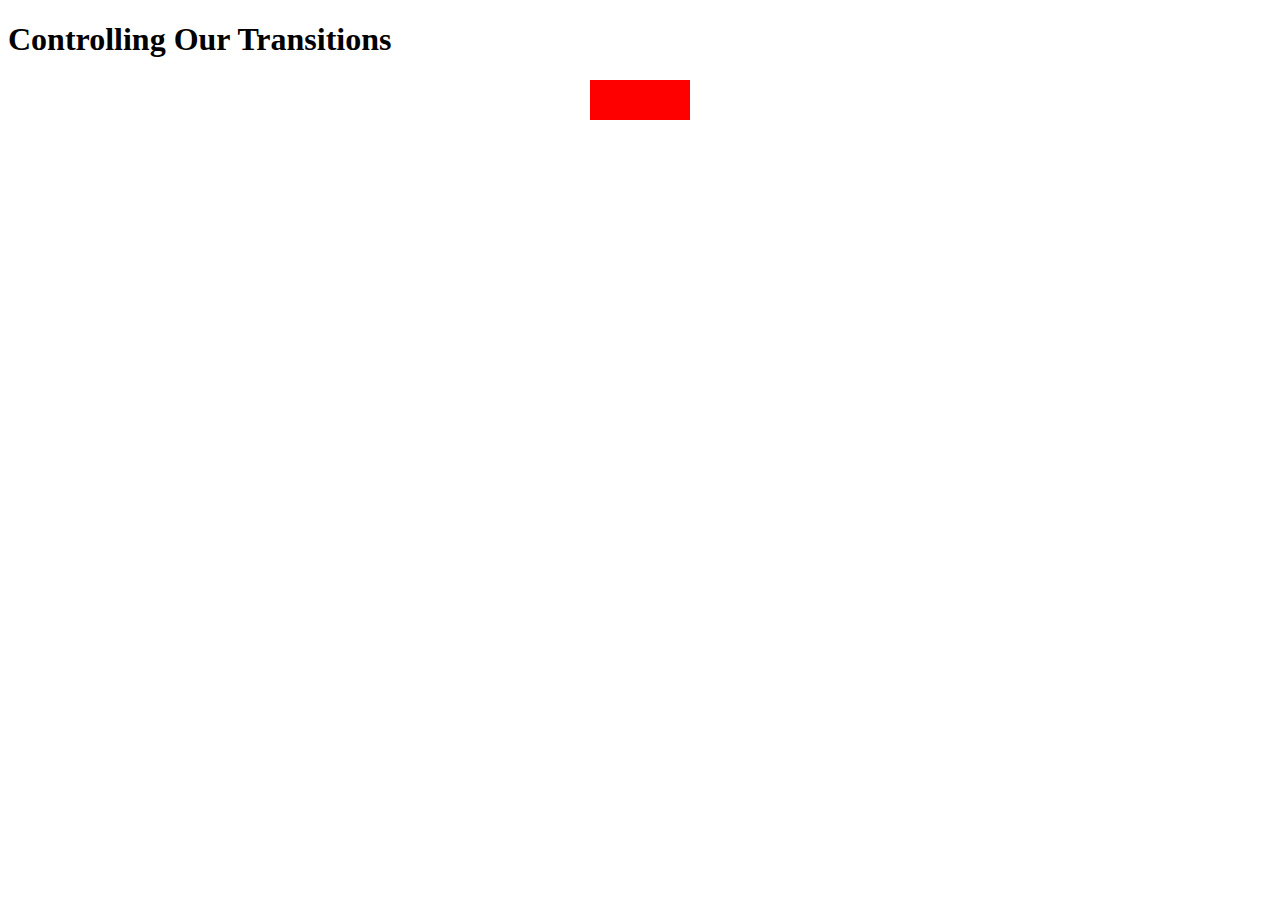
<file: animation/controlling-our-transitions/index.html>
<!DOCTYPE html>
<html>
<head>
  <meta charset="utf-8">
  <title> Controlling Our Transitions </title>
  <link href="styles.css" rel="stylesheet" />
</head>
<body>

  <h1> Controlling Our Transitions </h1>

  <div class="transition-div"></div>

  <script src="script.js"></script>
</body>
</html>
</file>
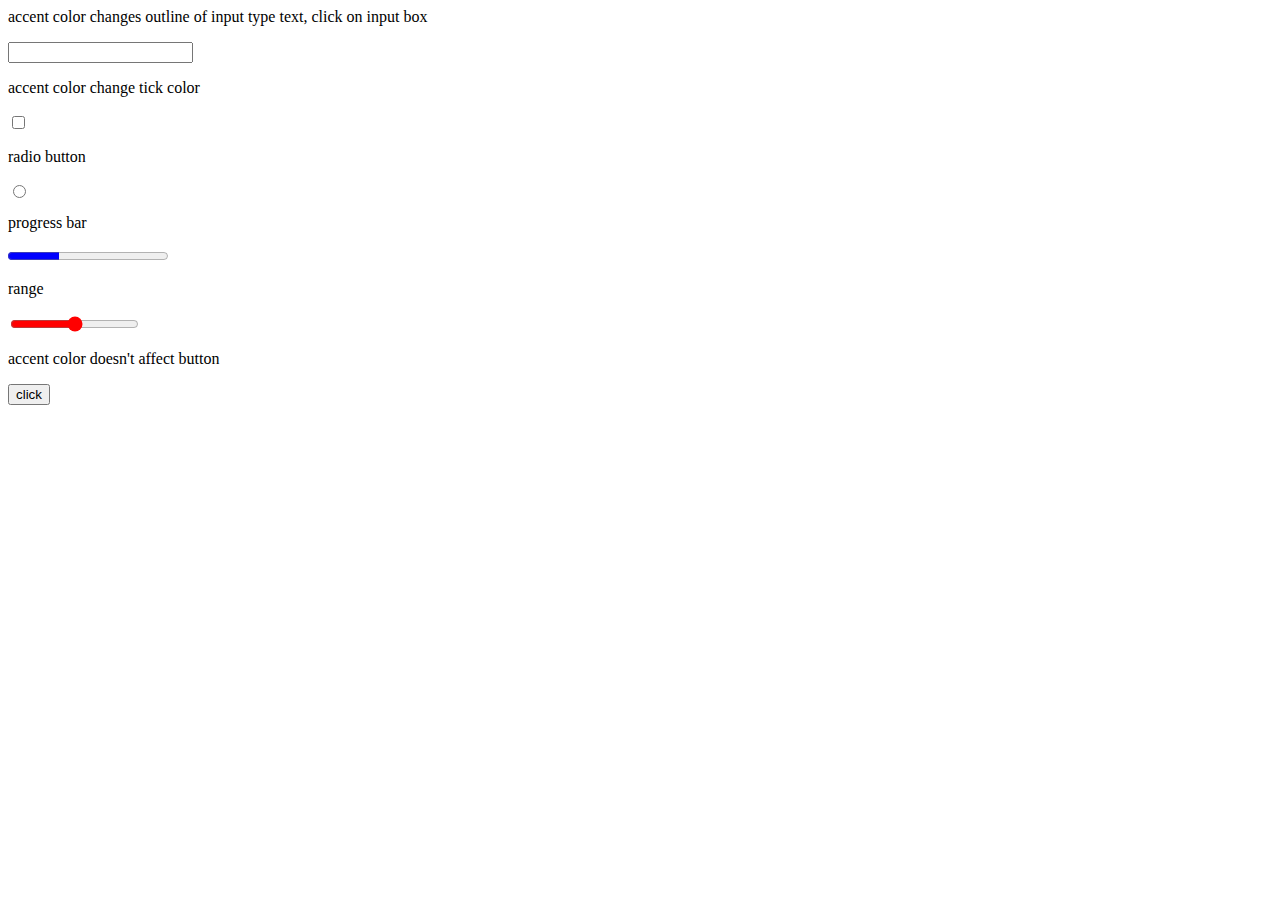
<file: cssexamples/accentcolor/index.html>
<html>
    <head>
        <link rel ="stylesheet"  href="style.css">
    </head>
    <body>

        <div>
            <p>accent color changes outline of input type text, click on input box</p>
            <input type="text">
        </div>
        <div>
            <p>accent color change tick color</p>
            <input type="checkbox">
        </div>
        <div>
            <p>radio button</p>
            <input type="radio">
        </div>
        <div>
            <p>progress bar</p>
            <progress value="32" max="100"> 32% </progress>
        </div>
        <div>
            <p>range</p>
            <input type="range">
        </div>
        <div>
            <p>accent color doesn't affect button</p>
            <input type="button" value="click">
        </div>
    </body>
</html>
</file>
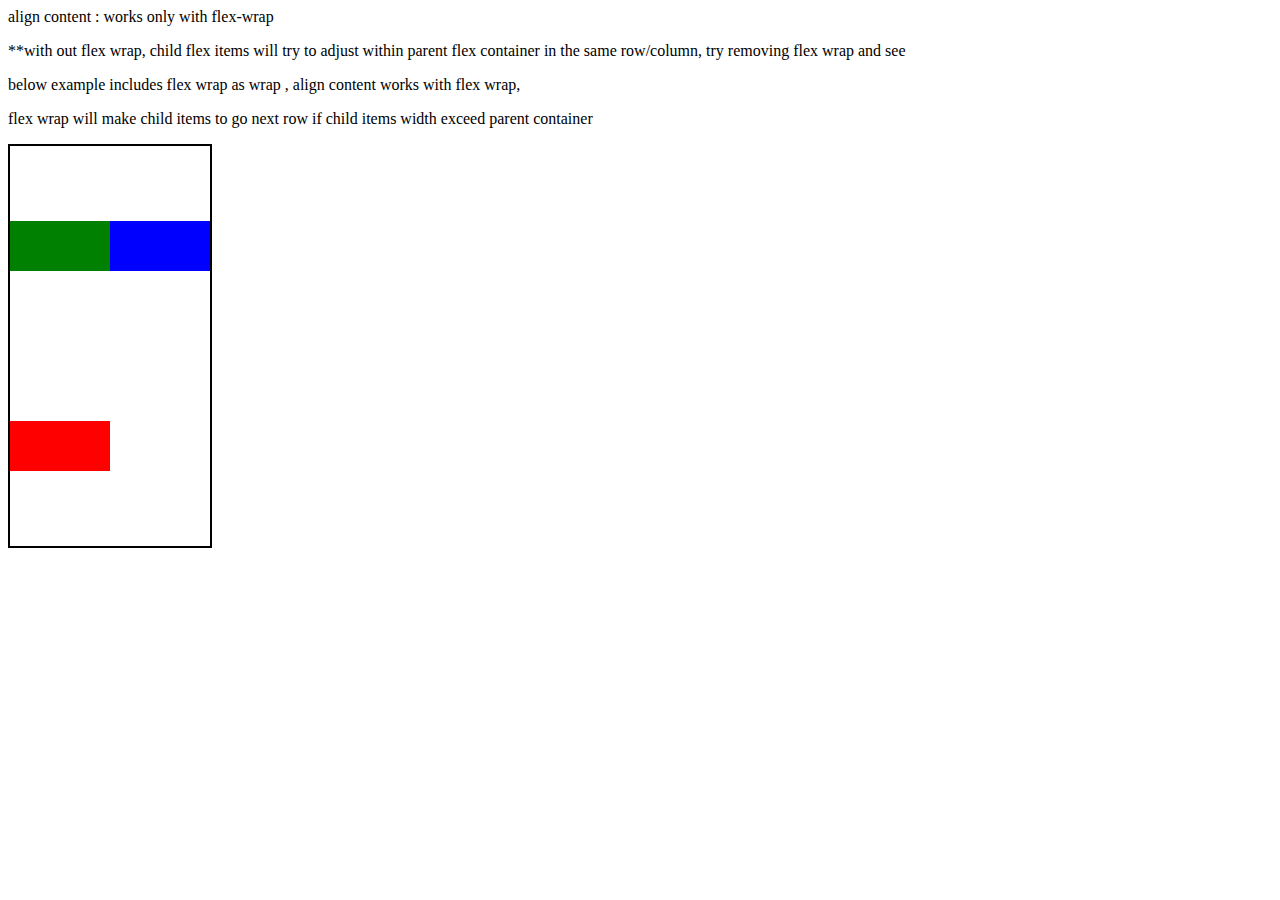
<file: cssexamples/align-content-example/index.html>
<html>
    <head>
        <link rel="stylesheet" href="style.css">
    </head>
    <body>
        <p>align content : works only with flex-wrap</p>
        <p>**with out flex wrap, child flex items will try to adjust within 
            parent flex container in the same row/column, try removing flex wrap and see</p>
        <p>below example includes flex wrap as wrap
            , align content works with flex wrap, 
        </p>
        <p>flex wrap will make child items to go next row if child items width exceed parent container</p>
        <div class="container">
            <div class="first"></div>
            <div class="second"></div>
            <div class="third"></div>
            <!-- uncomment below and see how wrap works -->
            <!-- <div class="fourth"></div>
            <div class="fifth"></div> -->
        </div>

    </body>
</html>
</file>
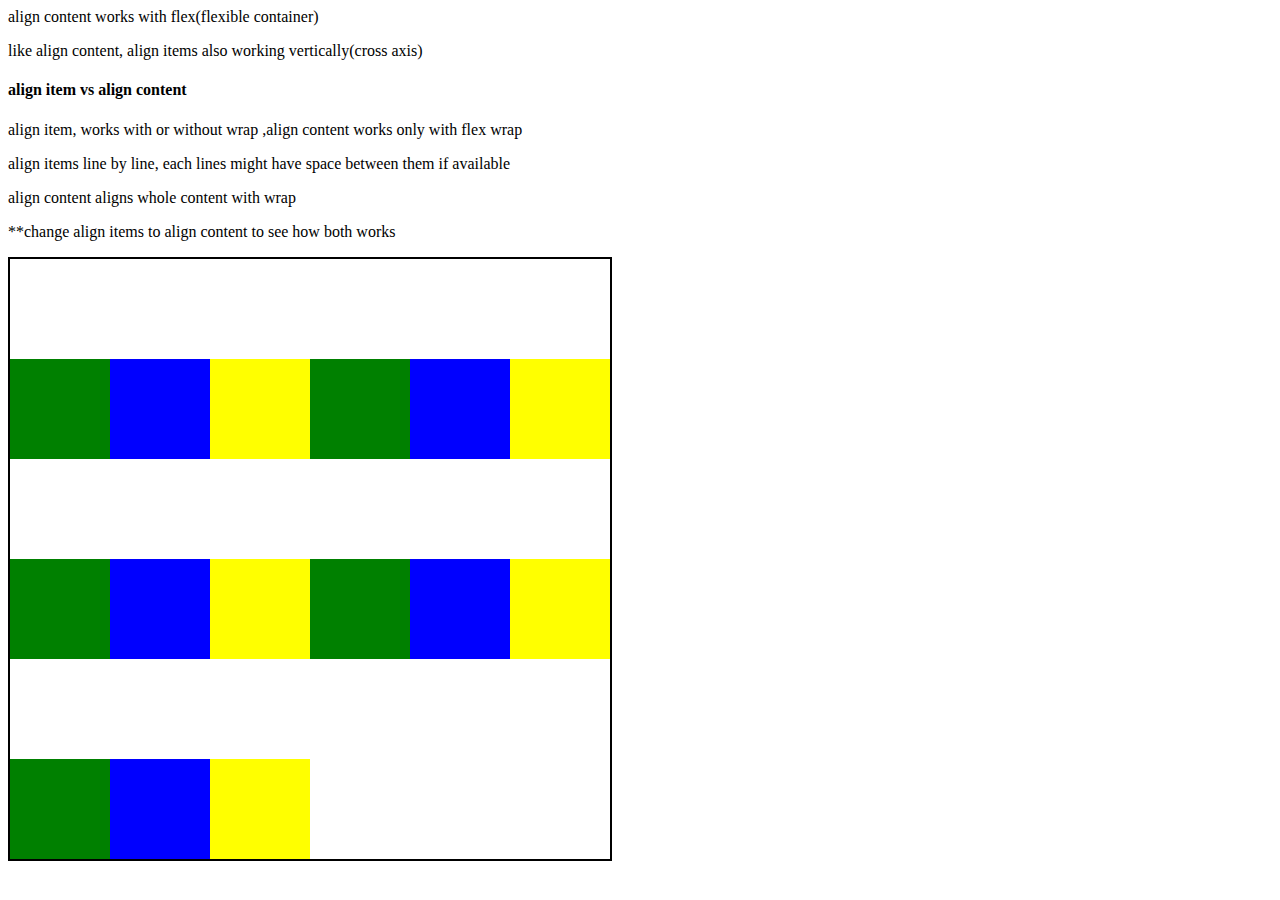
<file: cssexamples/align-items-example/index.html>
<html>
    <head>
        <link rel="stylesheet" href="style.css">
    </head>
    <body>
        <p>align content works with flex(flexible container)</p>
        <p>like align content, align items also working vertically(cross axis)</p>
        <h4>align item vs align content</h4>
        <p>align item, works with or without wrap ,align content works only with flex wrap </p>
        <p>align items line by line, each lines might have space between them if available</p>
        <p>align content aligns whole content with wrap</p>
        <p>**change align items to align content to see how both works</p>
        <div class="container">
            <div class="item1"></div>
            <div class="item2"></div>
            <div class="item3"></div>
            <div class="item1"></div>
            <div class="item2"></div>
            <div class="item3"></div>
            <div class="item1"></div>
            <div class="item2"></div>
            <div class="item3"></div>
            <div class="item1"></div>
            <div class="item2"></div>
            <div class="item3"></div>
            <div class="item1"></div>
            <div class="item2"></div>
            <div class="item3"></div>
            
        </div>
    </body>
</html>
</file>
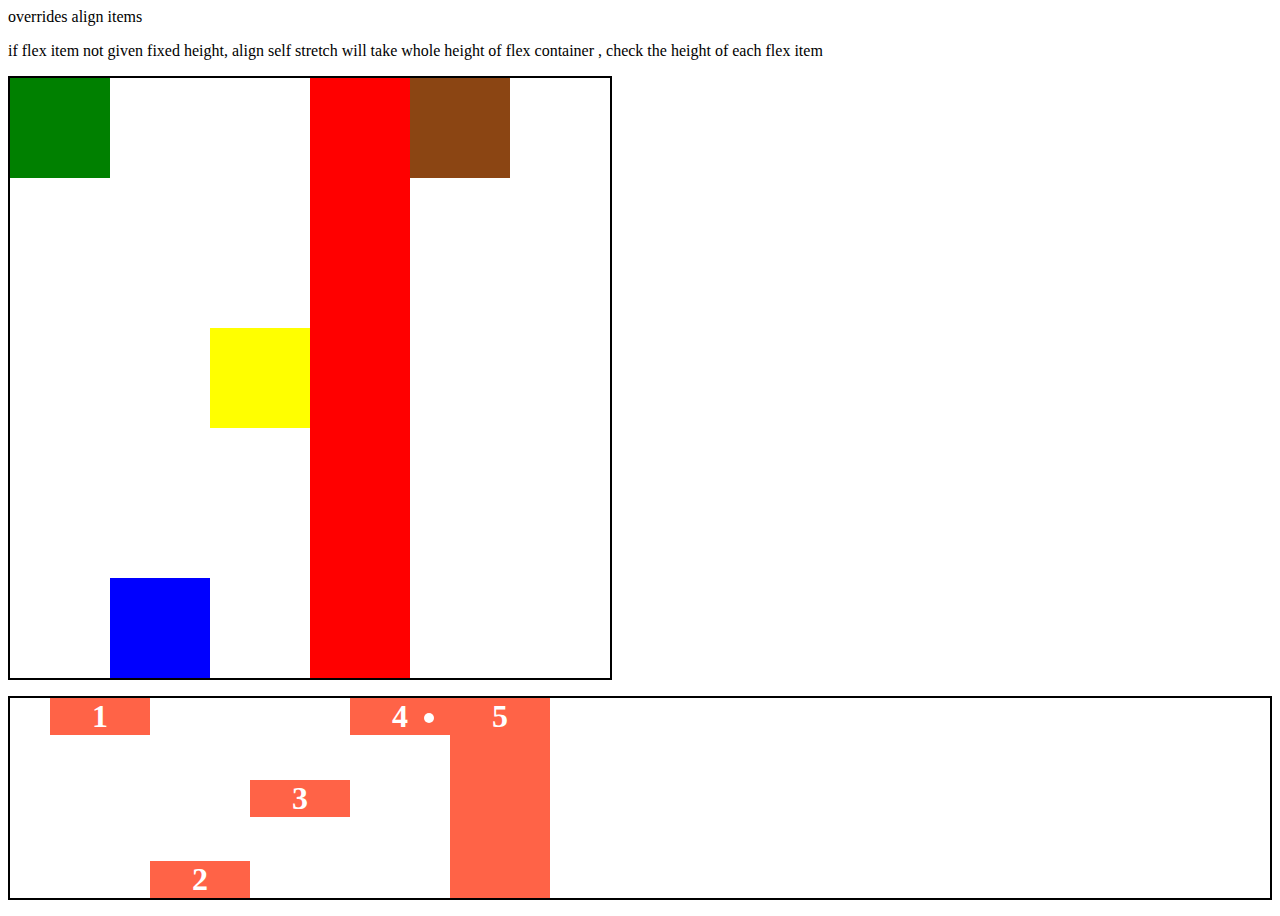
<file: cssexamples/align-self-example/index.html>
<html>
    <head>
        <link rel="stylesheet" href="style.css">
    </head>
    <body>
        <p>overrides align items</p>
        <p>if flex item not given fixed height, align self stretch
            will take whole height of flex container
            , check the height of each flex item
        </p>
        <div class="container">
            <div class="item1"></div>
            <div class="item2"></div>
            <div class="item3"></div>
            <div class="item4"></div>
            <div class="item5"></div>
        </div>
        <ul class="flex-container">
            <li class="flex-item flex-start">1</li>
            <li class="flex-item flex-end">2</li>
            <li class="flex-item center">3</li>
            <li class="flex-item baseline">4</li>
            <li class="flex-item stretch">5</li>
          </ul>
    </body>
</html>
</file>
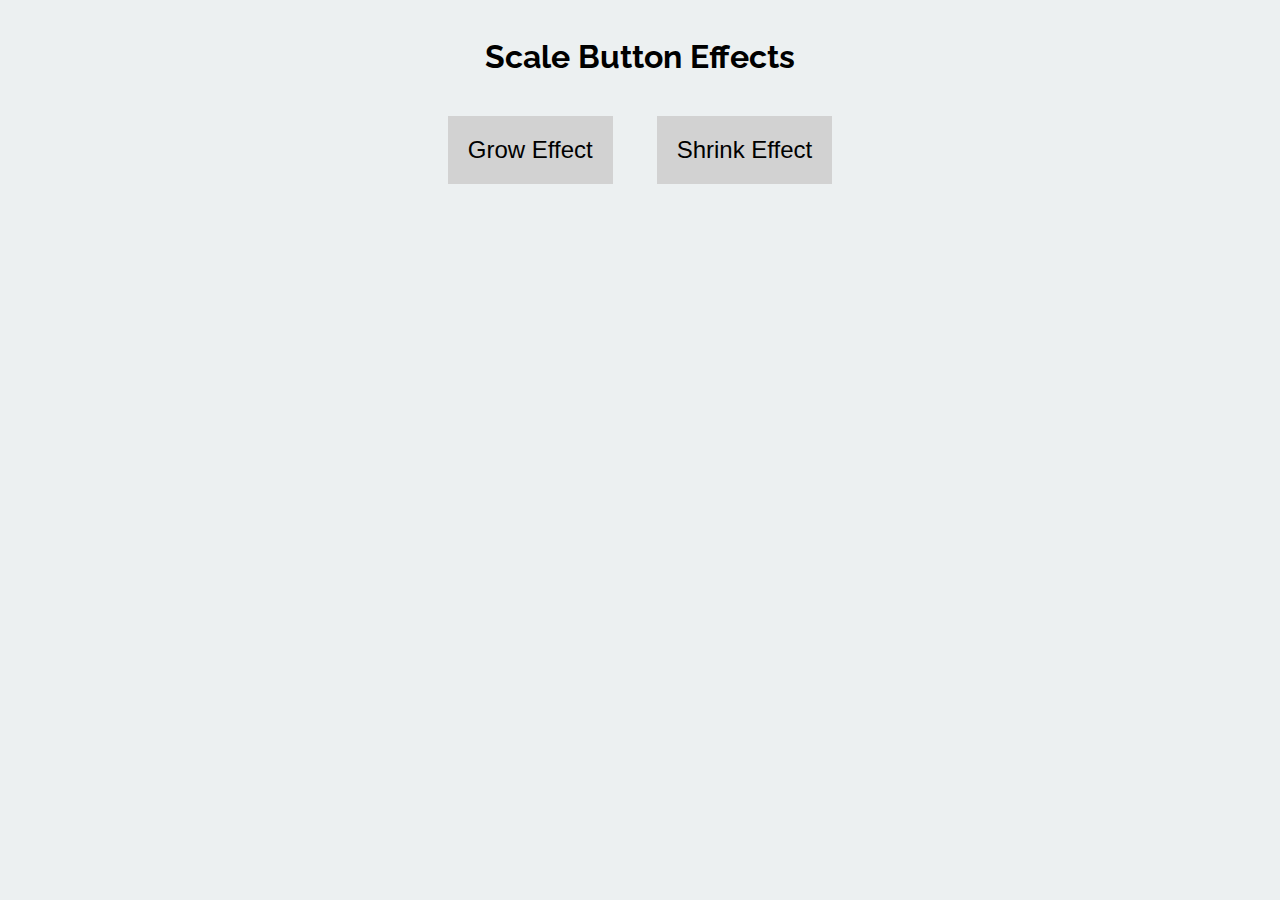
<file: animation/button_effects/32+-+Scale+Effect+-+Grow+and+Shrink+Button+Size/32 - Scale Effect - Grow and Shrink Button Size/index.html>
<!DOCTYPE html>
<html>
<head>
  <meta charset="utf-8">
  <title> Scale Effect - Grow and Shrink Button Size </title>
  <link href="https://fonts.googleapis.com/css?family=Raleway" rel="stylesheet">
  <link href="styles.css" rel="stylesheet" />
</head>
<body>

  <h1 class="page-title"> Scale Button Effects </h1>

  <div class="button-container">
    <button class="button grow">
      Grow Effect
    </button>

    <button class="button shrink">
      Shrink Effect
    </button>
  </div>

  <script src="script.js"></script>
</body>
</html>
</file>
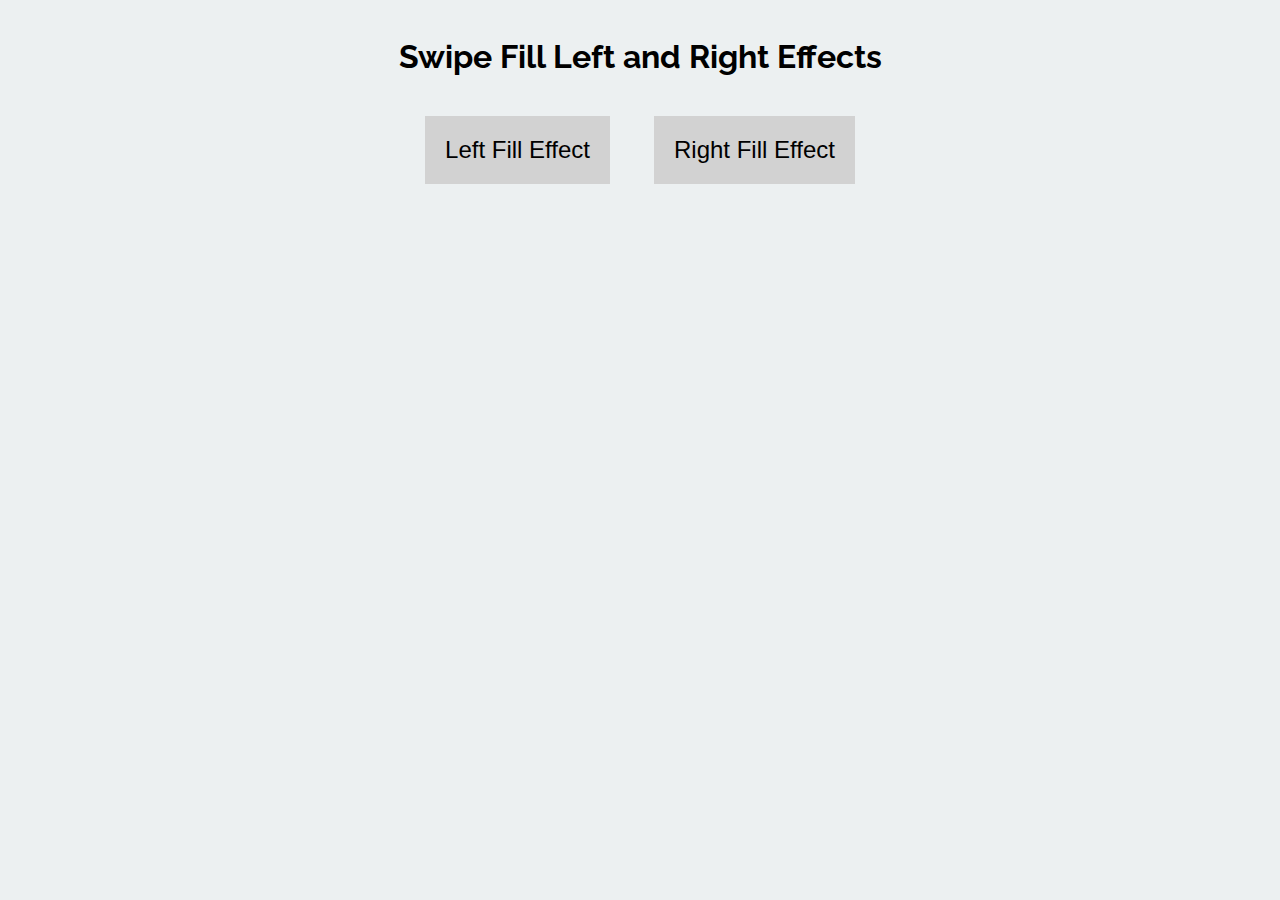
<file: animation/button_effects/33+-+Swipe+Fill+Left+and+Right+Effects/33 - Swipe Fill Left and Right Effects/index.html>
<!DOCTYPE html>
<html>
<head>
  <meta charset="utf-8">
  <title> Swipe Fill Left and Right Effects </title>
  <link href="https://fonts.googleapis.com/css?family=Raleway" rel="stylesheet">
  <link href="styles.css" rel="stylesheet" />
</head>
<body>

  <h1 class="page-title"> Swipe Fill Left and Right Effects </h1>

  <div class="button-container">
    <button class="button left">
      <span>Left Fill Effect</span>
    </button>

    <button class="button right">
      <span>Right Fill Effect</span>
    </button>
  </div>

  <script src="script.js"></script>
</body>
</html>
</file>
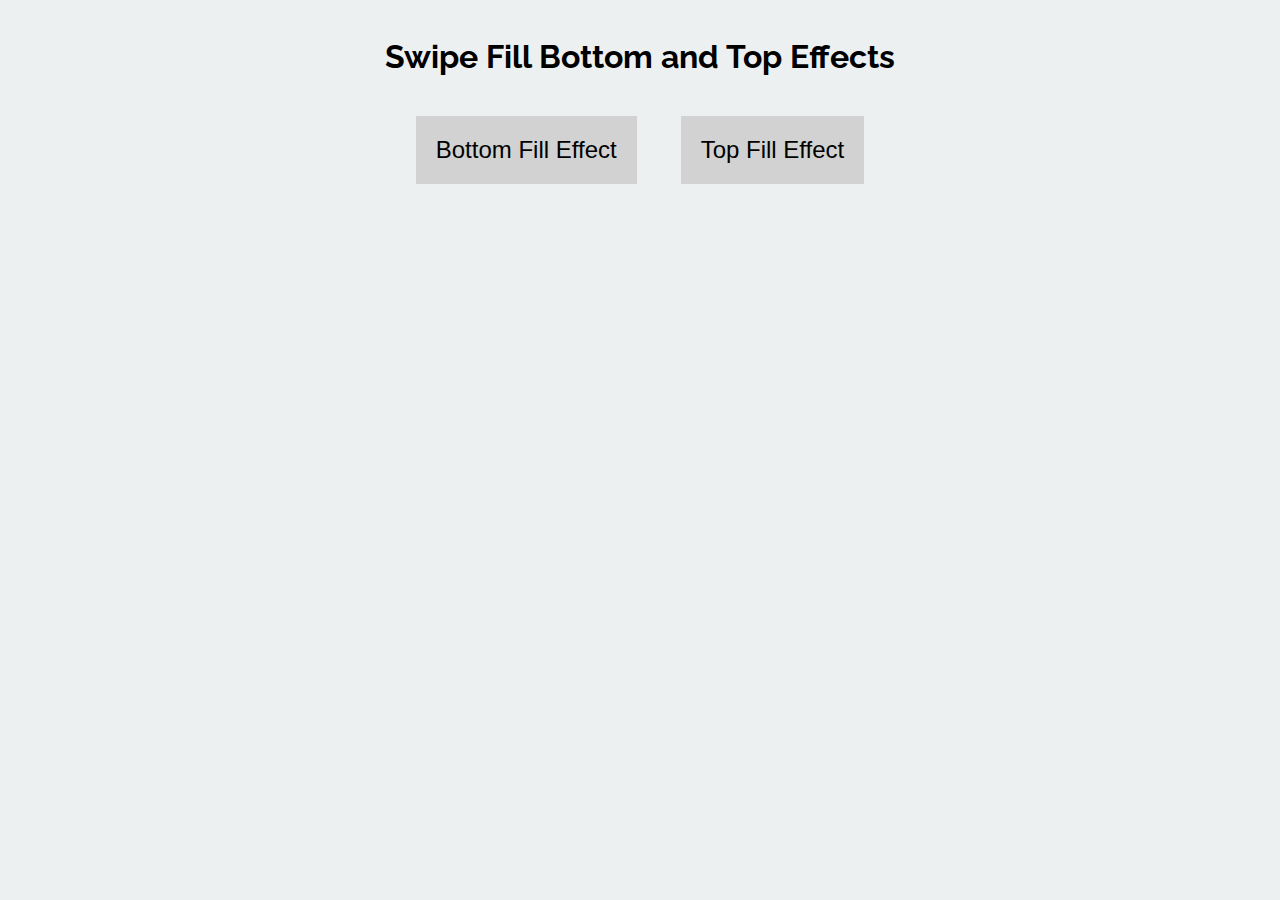
<file: animation/button_effects/34+-+Swipe+Fill+Bottom,+Top+Effects/34 - Swipe Fill Bottom, Top Effects/index.html>
<!DOCTYPE html>
<html>
<head>
  <meta charset="utf-8">
  <title> Swipe Fill Bottom and Top Effects </title>
  <link href="https://fonts.googleapis.com/css?family=Raleway" rel="stylesheet">
  <link href="styles.css" rel="stylesheet" />
</head>
<body>

  <h1 class="page-title"> Swipe Fill Bottom and Top Effects </h1>

  <div class="button-container">
    <button class="button bottom">
      <span>Bottom Fill Effect</span>
    </button>

    <button class="button top">
      <span>Top Fill Effect</span>
    </button>
  </div>

  <script src="script.js"></script>
</body>
</html>
</file>
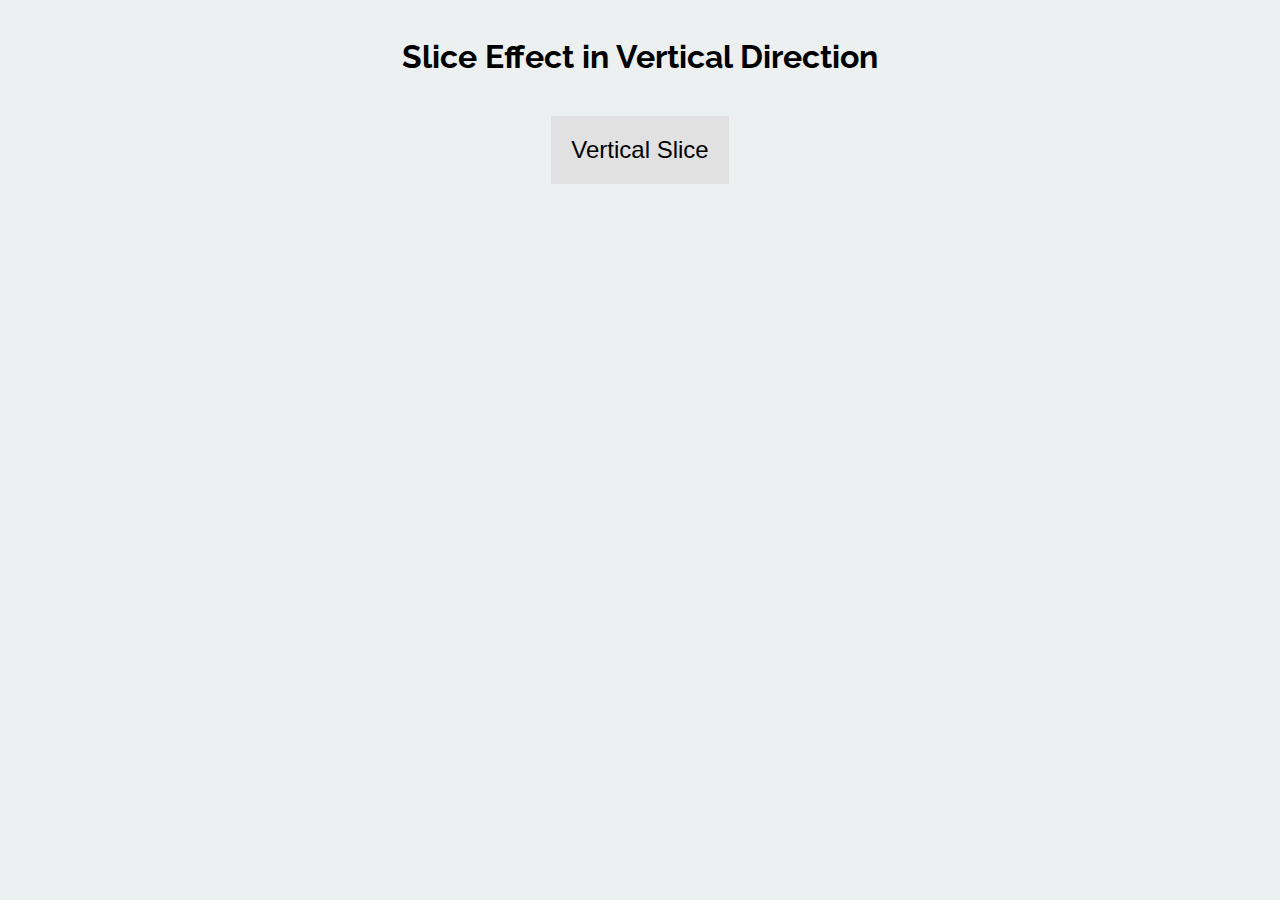
<file: animation/button_effects/35+-+Slice+Effect+in+Vertical+Direction/35 - Slice Effect in Vertical Direction/index.html>
<!DOCTYPE html>
<html>
<head>
  <meta charset="utf-8">
  <title> Slice Effect in Vertical Direction </title>
  <link href="https://fonts.googleapis.com/css?family=Raleway" rel="stylesheet">
  <link href="styles.css" rel="stylesheet" />
</head>
<body>

  <h1 class="page-title"> Slice Effect in Vertical Direction </h1>

  <div class="button-container">
    <button class="button vertical">
      <span>Vertical Slice</span>
    </button>
  </div>

  <script src="script.js"></script>
</body>
</html>
</file>
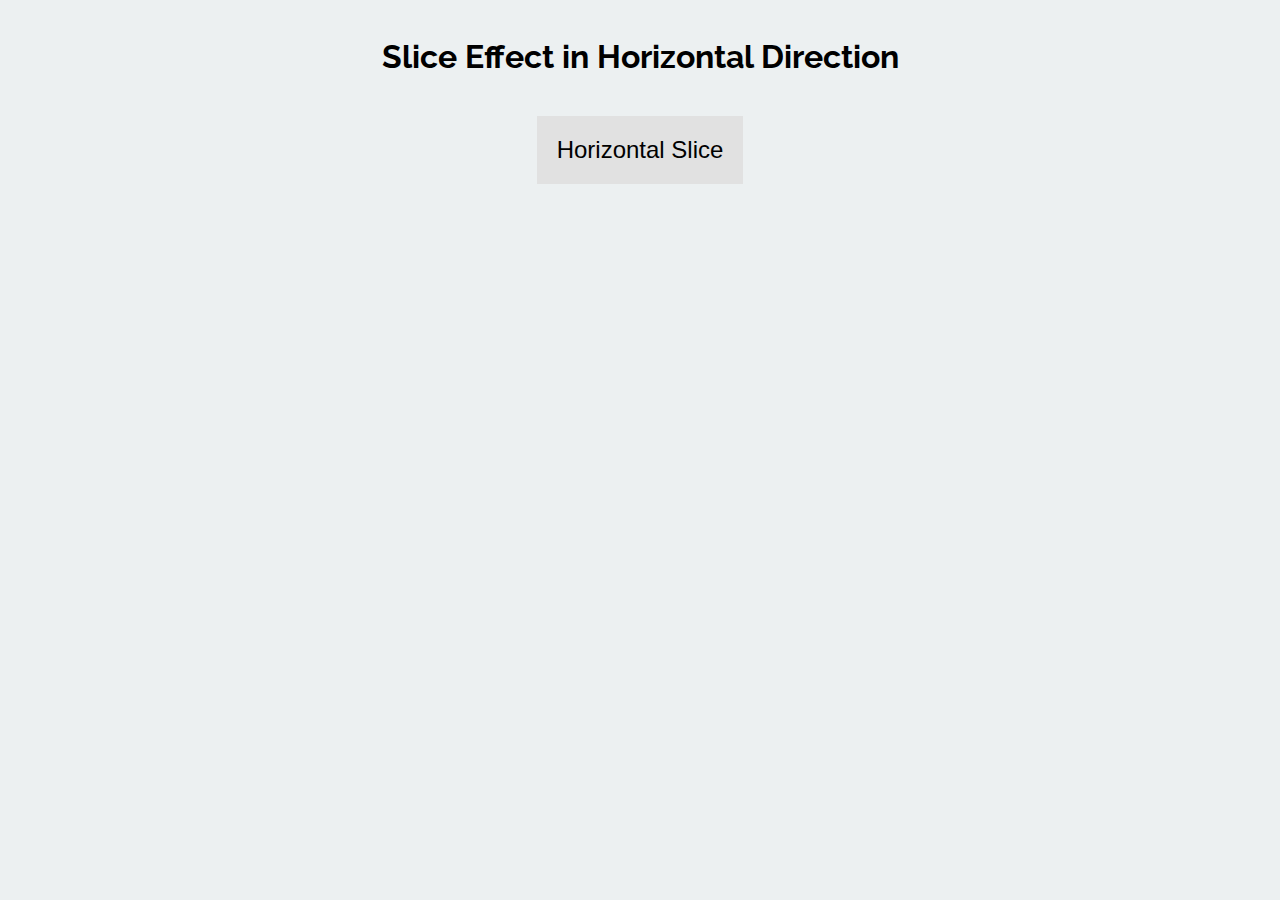
<file: animation/button_effects/36+-+Slice+Effect+in++Horizontal+Direction/36 - Slice Effect in  Horizontal Direction/index.html>
<!DOCTYPE html>
<html>
<head>
  <meta charset="utf-8">
  <title> Slice Effect in Horizontal Direction </title>
  <link href="https://fonts.googleapis.com/css?family=Raleway" rel="stylesheet">
  <link href="styles.css" rel="stylesheet" />
</head>
<body>

  <h1 class="page-title"> Slice Effect in Horizontal Direction </h1>

  <div class="button-container">
    <button class="button horizontal">
      <span>Horizontal Slice</span>
    </button>
  </div>

  <script src="script.js"></script>
</body>
</html>
</file>
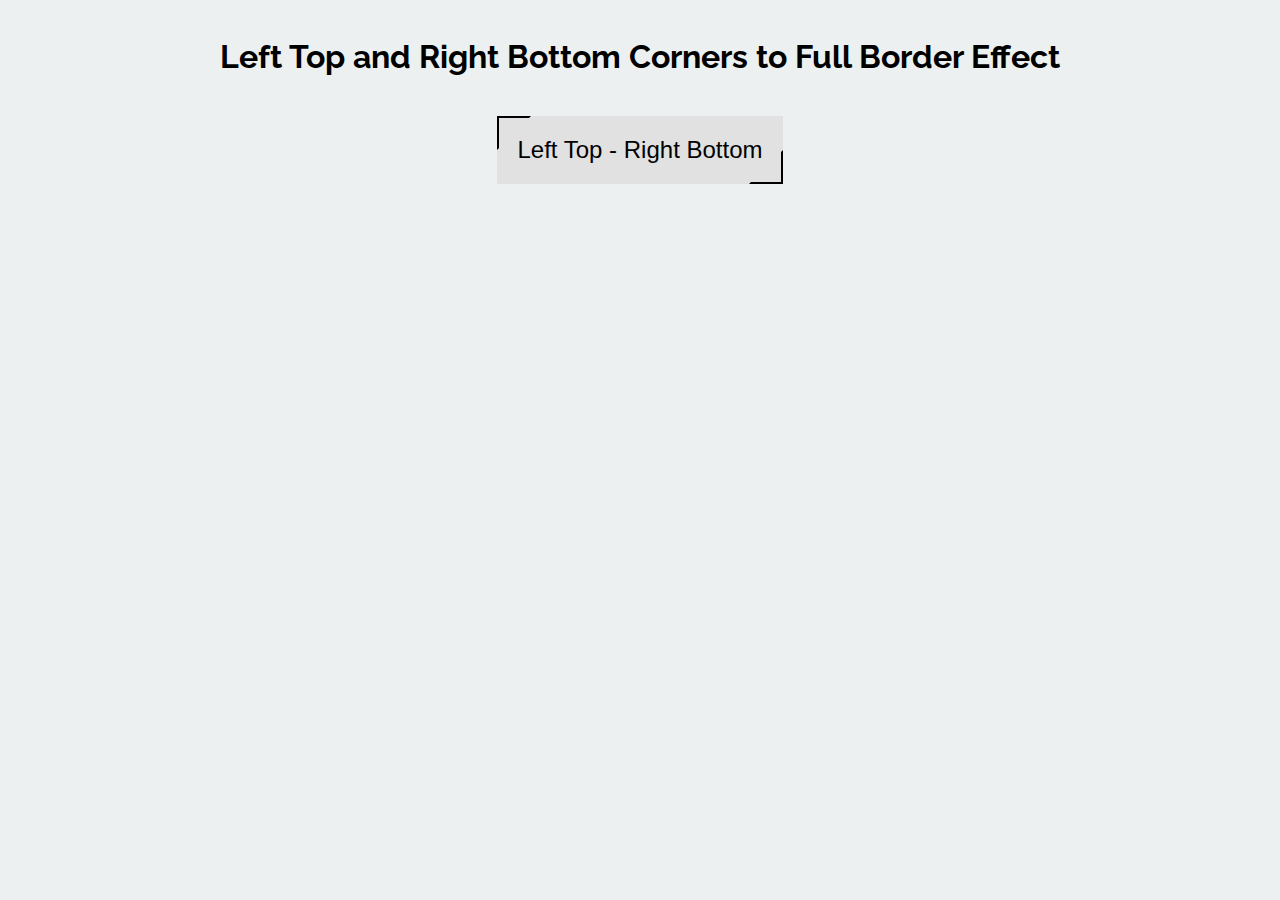
<file: animation/button_effects/37+-+Left+Top+and+Right+Bottom+Corners+to+Full+Border+Effect/37 - Left Top and Right Bottom Corners to Full Border Effect/index.html>
<!DOCTYPE html>
<html>
<head>
  <meta charset="utf-8">
  <title> Left Top and Right Bottom Corners to  Full Border Effect </title>
  <link href="https://fonts.googleapis.com/css?family=Raleway" rel="stylesheet">
  <link href="styles.css" rel="stylesheet" />
</head>
<body>

  <h1 class="page-title"> Left Top and Right Bottom Corners to  Full Border Effect </h1>

  <div class="button-container">
    <button class="button first">
      Left Top - Right Bottom
    </button>
  </div>

  <script src="script.js"></script>
</body>
</html>
</file>
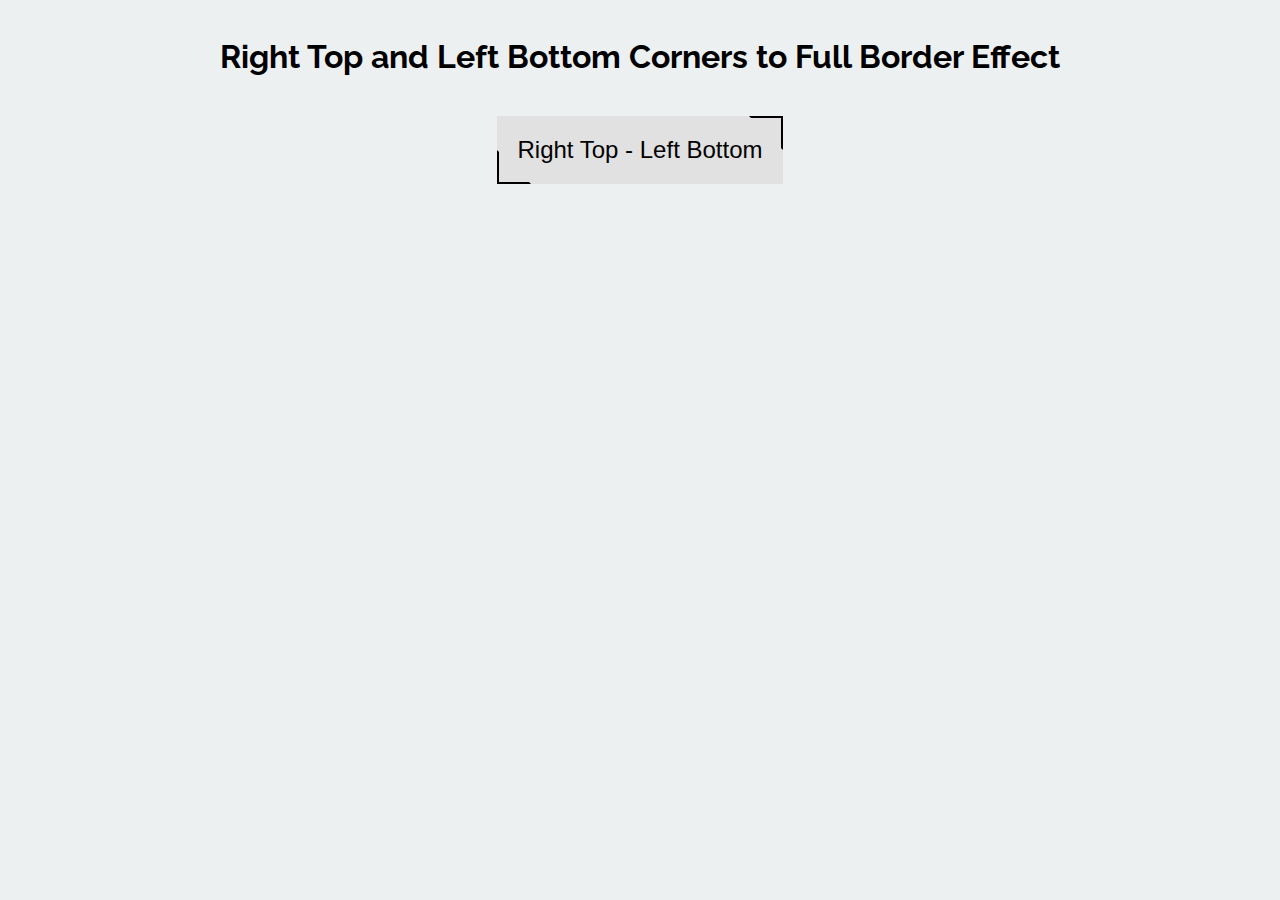
<file: animation/button_effects/38+-+Right+Top+and+Left+Bottom+Corners+to++Full+Border+Effect/38 - Right Top and Left Bottom Corners to  Full Border Effect/index.html>
<!DOCTYPE html>
<html>
<head>
  <meta charset="utf-8">
  <title> Right Top and Left Bottom Corners to  Full Border Effect </title>
  <link href="https://fonts.googleapis.com/css?family=Raleway" rel="stylesheet">
  <link href="styles.css" rel="stylesheet" />
</head>
<body>

  <h1 class="page-title"> Right Top and Left Bottom Corners to  Full Border Effect </h1>

  <div class="button-container">
    <button class="button second">
      Right Top - Left Bottom
    </button>
  </div>

  <script src="script.js"></script>
</body>
</html>
</file>
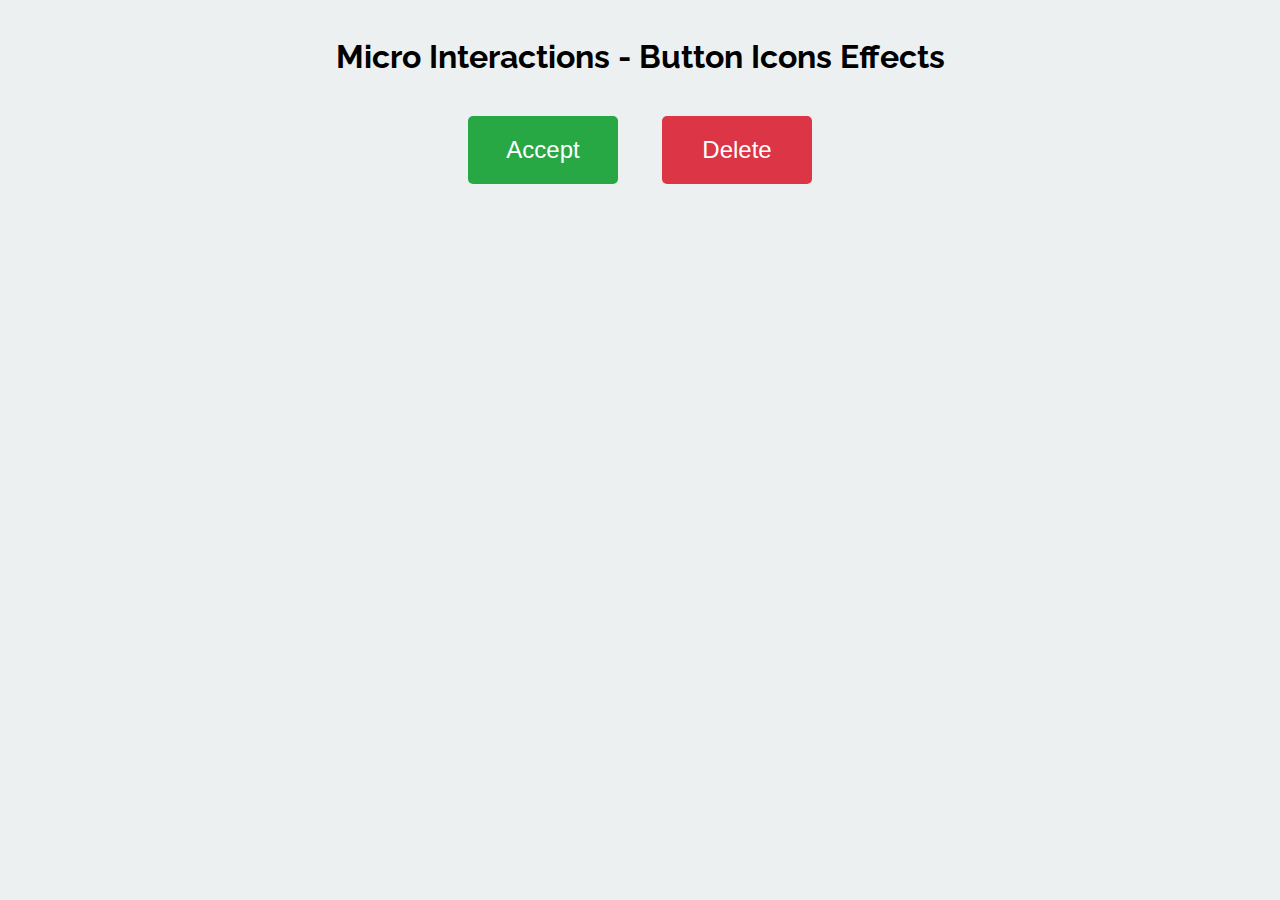
<file: animation/button_effects/39+-+Micro+Interactions+-+Simple+Button+Icons+Effects/39 - Micro Interactions - Simple Button Icons Effects/index.html>
<!DOCTYPE html>
<html>
<head>
  <meta charset="utf-8">
  <title> Micro Interactions - Button Icons Effects </title>
  <link href="https://fonts.googleapis.com/css?family=Raleway" rel="stylesheet">
  <link href="css/font-awesome.min.css" rel="stylesheet" />
  <link href="styles.css" rel="stylesheet" />

</head>
<body>

  <h1 class="page-title"> Micro Interactions - Button Icons Effects </h1>

  <div class="button-container">
    <button class="button accept">
      <span class="action">Accept</span>
      <i class="fa fa-check"></i>
    </button>

    <button class="button delete">
      <span class="action">Delete</span>
      <i class="fa fa-remove"></i>
    </button>
  </div>

  <script src="script.js"></script>
</body>
</html>
</file>
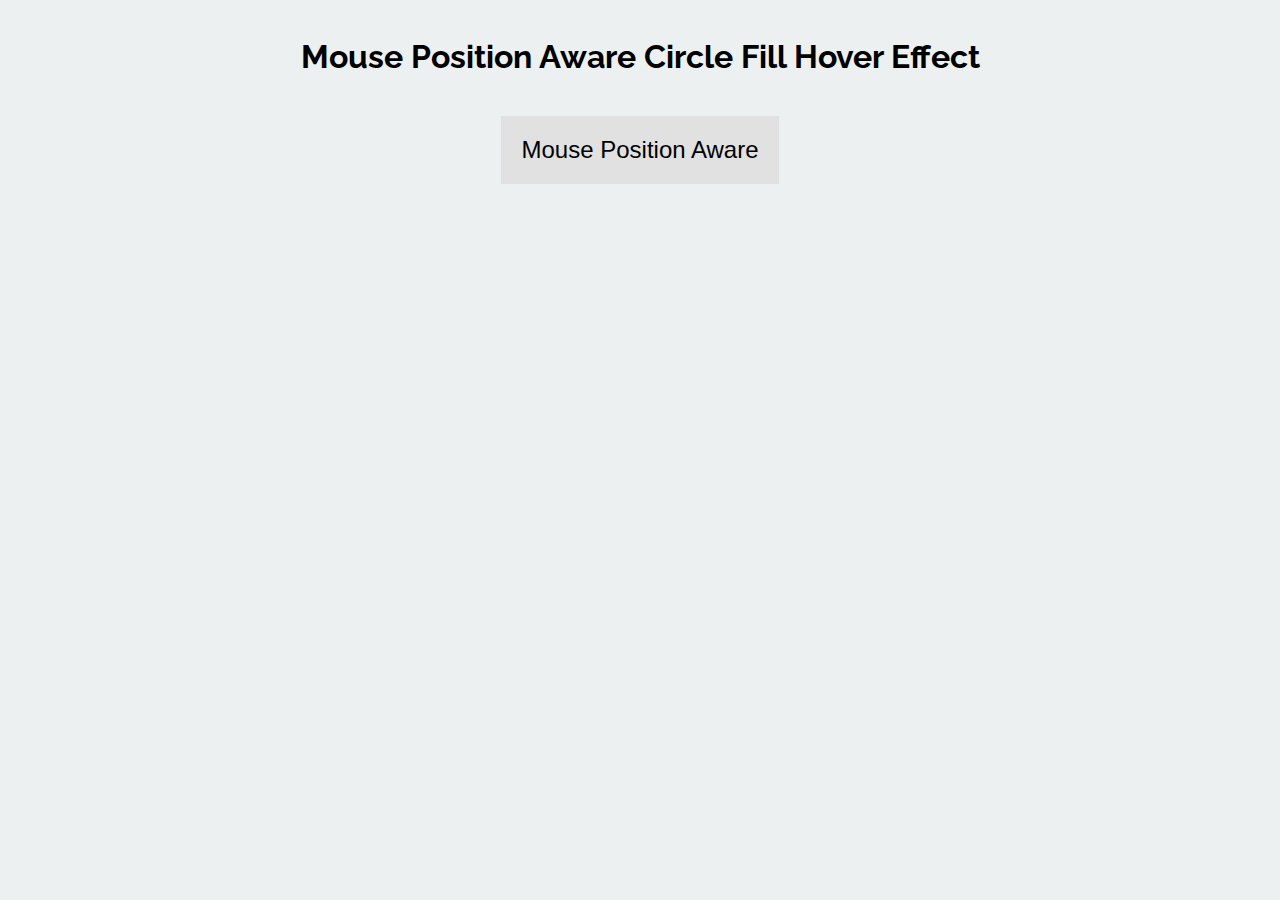
<file: animation/button_effects/41+-+Mouse+Position+Aware+Circle+Fill+Hover+Effect/41 - Mouse Position Aware Circle Fill Hover Effect/index.html>
<!DOCTYPE html>
<html>
<head>
  <meta charset="utf-8">
  <title> Mouse Position Aware Circle Fill Hover Effect </title>
  <link href="https://fonts.googleapis.com/css?family=Raleway" rel="stylesheet">
  <link href="styles.css" rel="stylesheet" />
</head>
<body>

  <h1 class="page-title"> Mouse Position Aware Circle Fill Hover Effect </h1>

  <div class="button-container">
    <button class="button first">
      <span class="btn-txt">Mouse Position Aware</span>
      <span class="btn-bg"></span>
    </button>
  </div>

  <script src="https://code.jquery.com/jquery-3.6.0.min.js" integrity="sha256-/xUj+3OJU5yExlq6GSYGSHk7tPXikynS7ogEvDej/m4=" crossorigin="anonymous"></script>
  <script src="script.js"></script>
</body>
</html>
</file>
<file: animation/controlling-our-transitions/styles.css>
/**
  * transition-property : property name
  * transition-duration: duration
  * transition-timing-function: timing function
  * transition-delay: delay
  *
  * transition: [property] [duration] [timing function] [delay];
  *
  *
  */

.transition-div {
  margin: 0 auto;
  width: 100px;
  height: 40px;
  background-color: red;
  transition: background-color 0.5s;
}

.transition-div:hover {
  background-color: blue;
}
</file>
<file: cssexamples/accentcolor/style.css>
input {
    accent-color: red;
}

progress {
    accent-color: blue;
}
</file>
<file: cssexamples/align-content-example/style.css>
.container {
    display: flex;
    width: 200px;
    border: 2px solid black;
    height: 400px;
    flex-wrap: wrap;
    align-content: space-around;
}

.first {
    background-color: green;
    width: 100px;
    height: 50px;
}

.second {
    background-color: blue;
    width: 100px;
    height: 50px;
}

.third {
    background-color: red;
    width: 100px;
    height: 50px;
}
.fourth {
    background-color: yellow;
    width: 100px;
    height: 50px;
}
.fifth {
    background-color: orange;
    width: 100px;
    height: 50px;
}
</file>
<file: cssexamples/align-items-example/style.css>
.container {
    border: 2px solid black;
    width: 600px;
    height: 600px;
    display: flex;
    flex-wrap: wrap;
    /* change below to see how alingn content works */
    align-items: end;
}

.item1 {
    width: 100px;
    height: 100px;
    background-color: green;
}

.item2 {
    width: 100px;
    height: 100px;
    background-color: blue;
}

.item3 {
    width: 100px;
    height: 100px;
    background-color: yellow;
}
</file>
<file: cssexamples/align-self-example/style.css>
.container {
    border: 2px solid black;
    width: 600px;
    height: 600px;
    display: flex;
    
    align-items: end;
}

.item1 {
    width: 100px;
    height: 100px;
    background-color: green;
    align-self: flex-start;
}

.item2 {
    width: 100px;
    height: 100px;
    background-color: blue;
    align-self: flex-end;
}

.item3 {
    width: 100px;
    height: 100px;
    background-color: yellow;
    align-self: center;
}

.item4 {
    width: 100px;
    
    background-color: red;
    align-self: stretch;
}

.item5 {
    width: 100px;
    height: 100px;
    background-color: saddlebrown;
    align-self: baseline;
}

.flex-container {
    height: 200px;  
    display: flex;
    border: 2px solid black;
  }
  
  .flex-start { align-self: flex-start; }
  .flex-end { align-self: flex-end; }
  .center { align-self: center; }
  .baseline { align-self: baseline; }
  .stretch { align-self: stretch; }
  
  .flex-item {
    background: tomato;
    width: 100px;
    color: white;
    font-weight: bold;
    font-size: 2em;
    text-align: center;
  }
</file>
<file: animation/button_effects/32+-+Scale+Effect+-+Grow+and+Shrink+Button+Size/32 - Scale Effect - Grow and Shrink Button Size/styles.css>
body {
  background-color: #ecf0f1;
  font-family: Raleway;
  display: flex;
  align-items: center;
  flex-direction: column;
}

.page-title {
  margin-top: 30px;
}

.button {
  border: 0;
  background-color: #d2d2d2;
  font-size: 24px;
  padding: 20px;
  margin: 20px;
  outline: none;
  cursor: pointer;
  transition: transform 0.25s ease-in-out;
}

.button.grow:hover {
  transform: scale(1.2);
}

.button.shrink:hover {
  transform: scale(0.8);
}































/**/
</file>
<file: animation/button_effects/33+-+Swipe+Fill+Left+and+Right+Effects/33 - Swipe Fill Left and Right Effects/styles.css>
body {
  background-color: #ecf0f1;
  font-family: Raleway;
  display: flex;
  align-items: center;
  flex-direction: column;
}

.page-title {
  margin-top: 30px;
}

.button {
  border: 0;
  background-color: #d2d2d2;
  font-size: 24px;
  padding: 20px;
  margin: 20px;
  outline: none;
  cursor: pointer;
  position: relative;
}

.button.left {
  overflow: hidden;
}

.button.left::before {
  content: '';
  position: absolute;
  background-color: #d27a2e;
  width: 100%;
  height: 100%;
  top: 0;
  left: -100%;
  transition: 0.35s left;
  z-index: 1;
}

.button.left:hover::before {
  left: 0;
}

.button.left span {
  position: relative;
  z-index: 2;
  transition: 0.35s color;
}

.button.left:hover span {
  color: white;
}

.button.right {
  overflow: hidden;
}

.button.right::before {
  content: '';
  position: absolute;
  background-color: #d27a2e;
  width: 100%;
  height: 100%;
  top: 0;
  right: -100%;
  transition: 0.35s right;
  z-index: 1;
}

.button.right:hover::before {
  right: 0;
}

.button.right span {
  position: relative;
  z-index: 2;
  transition: 0.35s color;
}

.button.right:hover span {
  color: white;
}


































/**/
</file>
<file: animation/button_effects/34+-+Swipe+Fill+Bottom,+Top+Effects/34 - Swipe Fill Bottom, Top Effects/styles.css>
body {
  background-color: #ecf0f1;
  font-family: Raleway;
  display: flex;
  align-items: center;
  flex-direction: column;
}

.page-title {
  margin-top: 30px;
}

.button {
  border: 0;
  background-color: #d2d2d2;
  font-size: 24px;
  padding: 20px;
  margin: 20px;
  outline: none;
  cursor: pointer;
  position: relative;
}


.button.bottom {
  overflow: hidden;
}

.button.bottom::before {
  content: '';
  position: absolute;
  background-color: #d27a2e;
  width: 100%;
  height: 100%;
  bottom: -100%;
  left: 0;
  transition: 0.35s bottom;
  z-index: 1;
}

.button.bottom:hover::before {
  bottom: 0;
}

.button.bottom span {
  position: relative;
  z-index: 2;
  transition: 0.35s color;
}

.button.bottom:hover span {
  color: white;
}


.button.top {
  overflow: hidden;
}

.button.top::before {
  content: '';
  position: absolute;
  background-color: #d27a2e;
  width: 100%;
  height: 100%;
  top: -100%;
  left: 0;
  transition: 0.35s top;
  z-index: 1;
}

.button.top:hover::before {
  top: 0;
}

.button.top span {
  position: relative;
  z-index: 2;
  transition: 0.35s color;
}

.button.top:hover span {
  color: white;
}


































/**/
</file>
<file: animation/button_effects/35+-+Slice+Effect+in+Vertical+Direction/35 - Slice Effect in Vertical Direction/styles.css>
body {
  background-color: #ecf0f1;
  font-family: Raleway;
  display: flex;
  align-items: center;
  flex-direction: column;
}

.page-title {
  margin-top: 30px;
}

.button {
  position: relative;
  border: 0;
  background-color: #e1e1e1;
  font-size: 24px;
  outline: none;
  cursor: pointer;
  padding: 20px;
  margin: 20px;
  overflow: hidden;
}

.button.vertical span {
  position: relative;
  z-index: 2;
  transition: 0.4s color;
}

.button.vertical:hover span {
  color: white;
}



.button.vertical::before{
  content: '';
  position: absolute;
  width: 50%;
  height: 100%;
  background-color: #cc951b;;
  left: 0;
  top: -100%;
  transition: 0.4s top;
}

.button.vertical:hover::before, .button.vertical:hover::after {
  top: 0;
}

.button.vertical::after{
  content: '';
  position: absolute;
  width: 50%;
  height: 100%;
  background-color: #cc951b;;
  right: 0;
  top: 100%;
  transition: 0.4s top;
}
























/**/
</file>
<file: animation/button_effects/36+-+Slice+Effect+in++Horizontal+Direction/36 - Slice Effect in  Horizontal Direction/styles.css>
body {
  background-color: #ecf0f1;
  font-family: Raleway;
  display: flex;
  align-items: center;
  flex-direction: column;
}

.page-title {
  margin-top: 30px;
}

.button {
  position: relative;
  border: 0;
  background-color: #e1e1e1;
  font-size: 24px;
  outline: none;
  cursor: pointer;
  padding: 20px;
  margin: 20px;
  overflow: hidden;
}

.button.horizontal span {
  position: relative;
  z-index: 2;
  transition: 0.4s color;
}

.button.horizontal:hover span {
  color: white;
}

.button.horizontal::before{
  content: '';
  position: absolute;
  width: 100%;
  height: 50%;
  background-color: #cc951b;;
  left: -100%;
  top: 0;
  transition: 0.4s left;
}

.button.horizontal:hover::before {
  left: 0;
}

.button.horizontal::after{
  content: '';
  position: absolute;
  width: 100%;
  height: 50%;
  background-color: #cc951b;;
  right: -100%;
  top: 50%;
  transition: 0.4s right;
}

.button.horizontal:hover::after {
  right: 0;
}



































/**/
</file>
<file: animation/button_effects/37+-+Left+Top+and+Right+Bottom+Corners+to+Full+Border+Effect/37 - Left Top and Right Bottom Corners to Full Border Effect/styles.css>
body {
  background-color: #ecf0f1;
  font-family: Raleway;
  display: flex;
  align-items: center;
  flex-direction: column;
}

.page-title {
  margin-top: 30px;
}

.button {
  position: relative;
  border: 0;
  background-color: #e1e1e1;
  font-size: 24px;
  outline: none;
  cursor: pointer;
  padding: 20px;
  margin: 20px;
  overflow: hidden;
}

.button.first::before {
  content: '';
  position: absolute;
  width: 30px;
  height: 30px;
  top: 0;
  left: 0;
  border: 2px solid black;
  border-bottom-color: transparent;
  border-right-color: transparent;
  transition: width 0.6s ease, height 0.6s ease;
}

.button.first::after {
  content: '';
  position: absolute;
  width: 30px;
  height: 30px;
  bottom: 0;
  right: 0;
  border: 2px solid black;
  border-left-color: transparent;
  border-top-color: transparent;
  transition: width 0.6s ease, height 0.6s ease;
}

.button.first:hover::before, .button.first:hover::after {
  width: 100%;
  height: 100%;
}
























/**/
</file>
<file: animation/button_effects/38+-+Right+Top+and+Left+Bottom+Corners+to++Full+Border+Effect/38 - Right Top and Left Bottom Corners to  Full Border Effect/styles.css>
body {
  background-color: #ecf0f1;
  font-family: Raleway;
  display: flex;
  align-items: center;
  flex-direction: column;
}

.page-title {
  margin-top: 30px;
}

.button {
  position: relative;
  border: 0;
  background-color: #e1e1e1;
  font-size: 24px;
  outline: none;
  cursor: pointer;
  padding: 20px;
  margin: 20px;
  overflow: hidden;
}

.button.second::before {
  content: '';
  position: absolute;
  width: 30px;
  height: 30px;
  top: 0;
  right: 0;
  border: 2px solid black;
  border-bottom-color: transparent;
  border-left-color: transparent;
  transition: width 0.6s ease, height 0.6s ease;
}

.button.second::after {
  content: '';
  position: absolute;
  width: 30px;
  height: 30px;
  bottom: 0;
  left: 0;
  border: 2px solid black;
  border-right-color: transparent;
  border-top-color: transparent;
  transition: width 0.6s ease, height 0.6s ease;
}

.button.second:hover::before, .button.second:hover::after {
  width: 100%;
  height: 100%;
}
































































/**/
</file>
<file: animation/button_effects/39+-+Micro+Interactions+-+Simple+Button+Icons+Effects/39 - Micro Interactions - Simple Button Icons Effects/styles.css>
body {
  background-color: #ecf0f1;
  font-family: Raleway;
  display: flex;
  align-items: center;
  flex-direction: column;
}

.page-title {
  margin-top: 30px;
}

.button {
  position: relative;
  border: 0;
  background-color: #e1e1e1;
  color: white;
  border-radius: 5px;
  font-size: 24px;
  outline: none;
  cursor: pointer;
  padding: 20px;
  margin: 20px;
  width: 150px
}

.button.accept {
  background-color: #28a745;
  overflow: hidden;
}

.button.accept .action {
  display: block;
  transition: transform 0.4s, opacity 0.4s;
}

.button.accept:hover .action {
  transform: translateY(-200%);
  opacity: 0;
}

.button.accept .fa.fa-check {
  display: flex;
  align-items: center;
  justify-content: center;
  position: absolute;
  width: 100%;
  height: 100%;
  left: 0;
  bottom: -100%;
  transition: 0.4s bottom;
}

.button.accept:hover .fa.fa-check {
  bottom: 0;
}

.button.delete {
  background-color: #dc3545;
  overflow: hidden;
}

.button.delete .action {
  display: block;
  transition: transform 0.4s, opacity 0.4s;
}

.button.delete:hover .action {
  transform: translateY(200%);
  opacity: 0;
}

.button.delete .fa.fa-remove {
  display: flex;
  align-items: center;
  justify-content: center;
  position: absolute;
  width: 100%;
  height: 100%;
  left: 0;
  top: -100%;
  transition: 0.4s top;
}


.button.delete:hover .fa.fa-remove {
  top: 0;
}












































/**/
</file>
<file: animation/button_effects/41+-+Mouse+Position+Aware+Circle+Fill+Hover+Effect/41 - Mouse Position Aware Circle Fill Hover Effect/styles.css>
body {
  background-color: #ecf0f1;
  font-family: Raleway;
  display: flex;
  align-items: center;
  flex-direction: column;
}

.page-title {
  margin-top: 30px;
}

.button {
  position: relative;
  border: 0;
  background-color: #e1e1e1;
  font-size: 24px;
  outline: none;
  cursor: pointer;
  padding: 20px;
  margin: 20px;
  overflow: hidden;
}

.button.first {
  overflow: hidden;
}

.button.first .btn-txt {
  position: relative;
  z-index: 2;
  transition: color 0.4s;
}

.button.first:hover .btn-txt {
  color: white;
}

.btn-bg {
  content: '';
  position: absolute;
  display: block;
  top: 0;
  left: 0;
  width: 0;
  height: 0;
  background-color: #1661d0;
  border-radius: 50%;
  transform: translate(calc(-50% - 20px), calc(-50% - 20px));
  transition: width 0.4s, height 0.4s;
  z-index: 1;
}

.button.first:hover .btn-bg{
  width: 750px;
  height: 750px;
}



































/**/
</file>
